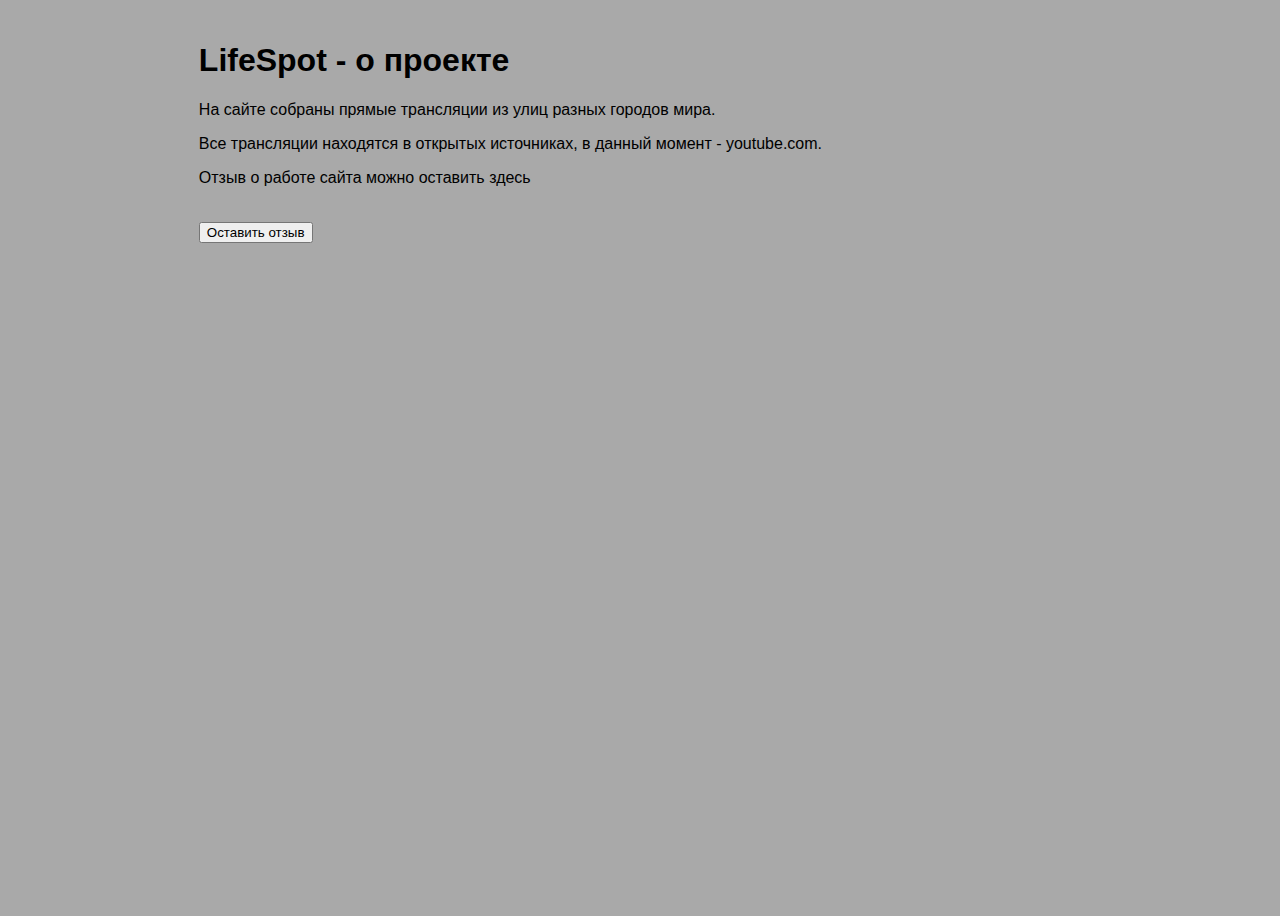
<file: LifeSpot/Views/about.html>
﻿<!DOCTYPE html>
<html lang="en">

<head>
    <meta charset="UTF-8">
    <title>LifeSpot</title>
    <link href="../Static/CSS/index.css" rel="stylesheet" type="text/css">
    <script type="text/javascript" src="../Static/JS/about.js"></script>
    <script type="text/javascript" src="../Static/JS/slider.js"></script>
</head>

<header id="header-index">
    <h1>LifeSpot - о проекте</h1>
    <p>На сайте собраны прямые трансляции из улиц разных городов мира.</p>
    <p>Все трансляции находятся в открытых источниках, в данный момент - youtube.com. </p>
    <!--SLIDER-->
    <p>Отзыв о работе сайта можно оставить здесь</p>
</header>

<!--SIDEBAR-->
<body>
    <div class="reviews">
        <div class="review-button">
            <button onclick="addComment()">Оставить отзыв</button>
        </div>
    </div>
</body>
<!--FOOTER-->

</html>
</file>
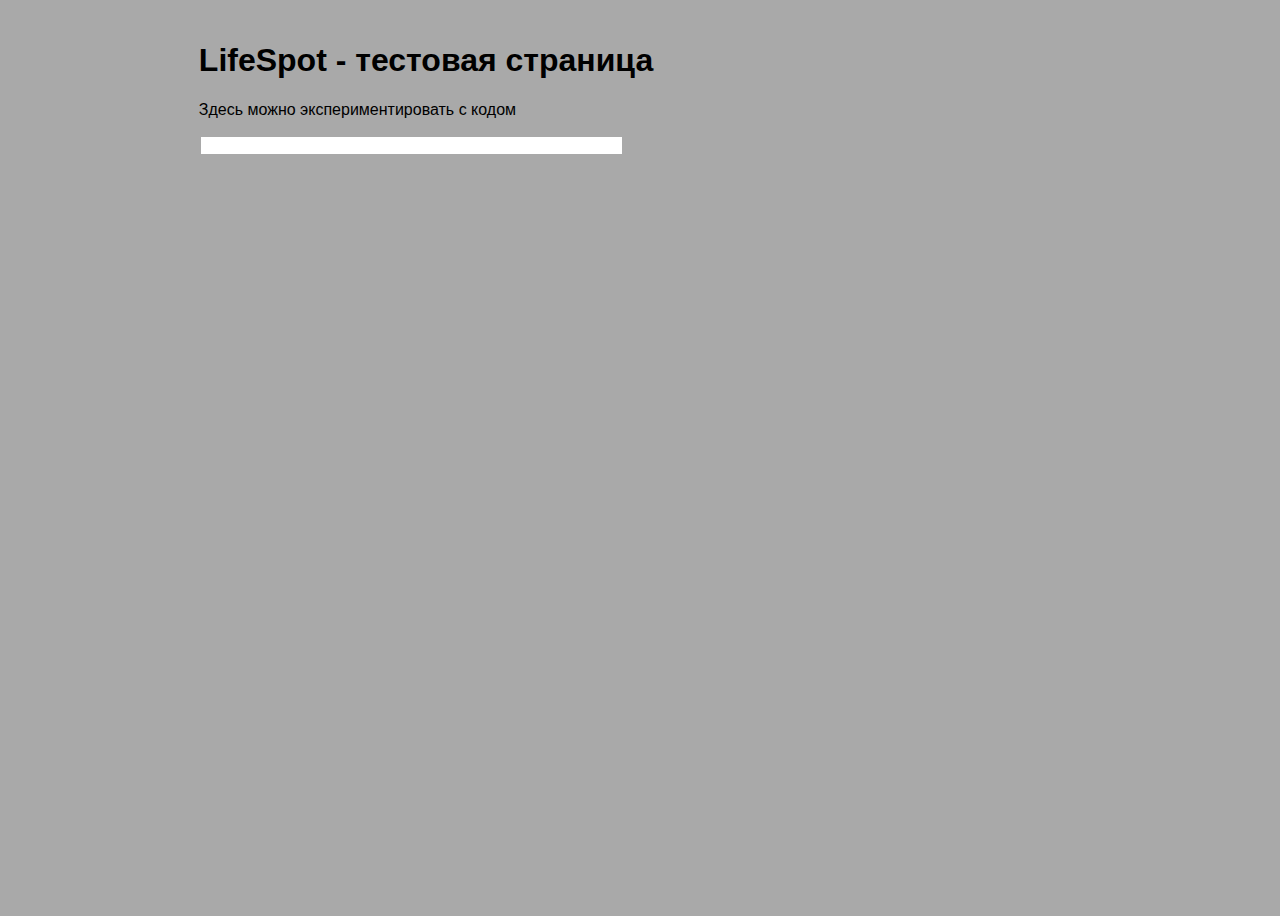
<file: LifeSpot/Views/testing.html>
﻿<!DOCTYPE html>
<html lang="en">

    <head>
        <meta charset="UTF-8">
        <title>LifeSpot</title>
        <link href="../Static/CSS/index.css" rel="stylesheet" type="text/css">
        <script type="text/javascript" defer src="../Static/JS/testing.js"></script>
    </head>
    
    <header id="header-index">
        <h1>LifeSpot - тестовая страница</h1>
        <p>Здесь можно экспериментировать с кодом</p>
        <input type="text" oninput="
         /* Обработчик ввода текста */
            " size=50%>
    </header>
    
    <!--SIDEBAR-->
    <body></body>
    <!--FOOTER-->

</html>
</file>
<file: LifeSpot/Static/CSS/index.css>
﻿/* Комбинированный селектор - применяется ко всем элементам */
header, footer, aside, body, .navbar, .video-container {
    font-family: "Helvetica 65 Medium", sans-serif;
}

header, footer, body, .video-container {
    background-color: darkgrey;
}
.bordered {
    display: flex;
   /* border: 2px solid gainsboro;
    background-color: darkgrey;
    padding: 10px;
    margin-bottom: 10px;*/
}
/* Компоненты iframe со встроенным видео */
.video-container {
    /*display: inline-block;*/
    margin-top: 0.5em;
    padding-left: 1%;
    padding-top: 1%;
    display: flex;
    flex-direction:column;
    justify-content: space-around;
}

.review-container, .review-button {
    display: inline-block;
    margin-top: 0.5em;
    padding-left: 1%;
    padding-top: 1%;
}

.review-text {
    display: block;
    margin-top: 0.5em;
    padding-left: 1%;
    padding-top: 1%;
}


/* Стили панели навигации */
.navbar p {
    color: darkgray;
    padding-left: 13%;
}

    /* Стили панели навигации при наведении мышью */
    .navbar p:hover {
        color: aliceblue;
    }

/* Глобальные стили для хедеров на всём сайте */
header {
    color: black;
    padding-left: 1%;
    padding-top: 1.2%;
}
/* Стиль хедера для главной страницы имеет приоритет, 
так как используется селектор по идентификатору */
#header-index {
    color: black;
}

/* Стили футера */
footer {
    font-size: medium;
    color: black;
    line-height: 66%;
    padding-left: 1%;
    padding-bottom: 1%;
    margin-top: auto;
    /*overflow: auto;*/
}

aside {
    min-height: 100vh; /* Высота в полный размер. Этот параметр можно убрать, если вы хотите выставлять высоту автоматически */
    width: auto;
    min-width: 180px;
    z-index: 1;
    position: fixed; /* Фиксированная позиция сайд-бара. Так он будет оставаться на месте при скроллинге */
    top: 0; /* Сайдбар будет в самой верхней части страницы */
    left: 0;
    background-color: #111; /* Черный цвет фона (задан в виде кода) */
    overflow-x: hidden; /* Отключаем горизонтальную прокрутку */
    padding-top: 2%;
    font-size: large;
}

body {
    padding-left: 180px;
    height: 100%;
    min-height: 100vh;
    display: flex;
    flex-direction: column;
}

a {
    text-decoration: none;
}

input {
    border: 2px solid darkgrey;
    border-radius: 2px;
    outline: none;
}

    input:focus {
        border: 2px solid dimgrey;
    }
    /*стили картнок для слайдера*/
.slider{
    width: 400px;
    height: 220px;
    position: relative;
    margin: auto;
    overflow: hidden;
    display: flex;
}
/*размер*/
 .slider .item img{
    object-fit:cover;
    width: auto;
    height: 100%;
 }
/*Кнопки положение*/
 .slider .previos, .slider .next{
    cursor: pointer;
    position: absolute;
    top: 50%;
    width: auto;
    margin-top: -22px;
    padding: 16px;
    /*Кнопки*/
    color: white;
    font-weight: bold;
    font-size: 40px;
 }
 .slider .next{
    right: 0;
 }

 .slider .item{
    animation-name: fade;
    animation-duration: 1.5s;
 }
</file>
